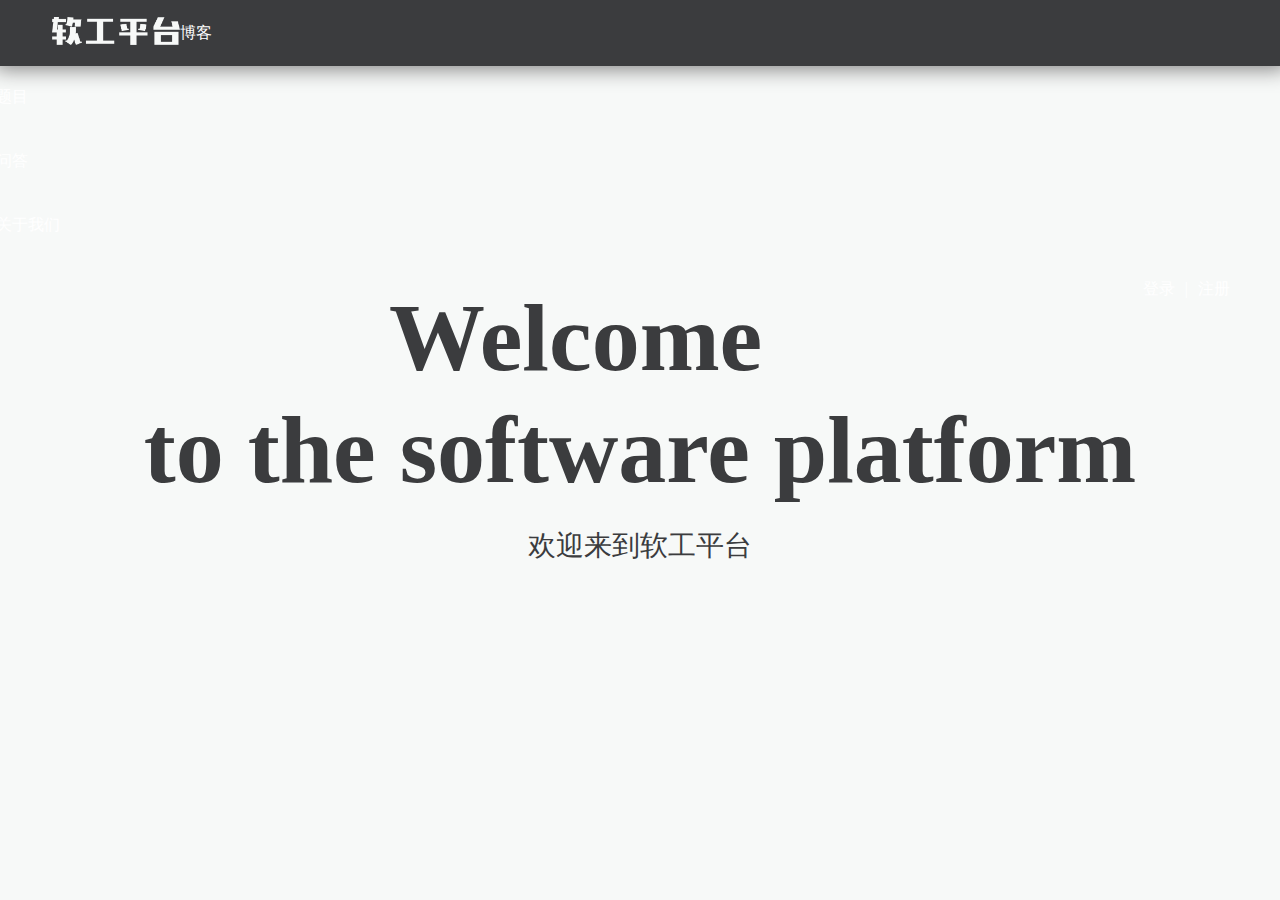
<file: pages/index/index.html>
<!DOCTYPE html>
<html>
	<head>
		<meta charset="utf-8" />
		<title>软工平台</title>
		<link rel="stylesheet" type="text/css" href="index.css" />
		<link rel="stylesheet" type="text/css" href="../../template/css/default.css" />
		<!--<script src="js/vue.js" type="text/javascript" charset="utf-8"></script>-->
	</head>
	<body>
		<div class="header">
			<!-- logo图片在这里设置 -->
			<a href="../index/index.html">
				<!-- 点击logo自动返回主页 -->
				<div class="logo">
				</div>
			</a>
			<div class="bar"><a href="">博客</a></div>
			<div class="bar"><a href="">题目</a></div>
			<div class="bar"><a href="">问答</a></div>
			<div class="bar"><a href="">关于我们</a></div>
			<div class="login">
				<!-- 登录页面跳转点击这里 -->
				<a class="login-in" href="../login/login.html">
					登录
				</a>
				<div class="blank">
					|
				</div>
				<!-- 注册页面跳转点击这里 -->
				<a class="register" href="../register/register.html">
					注册
				</a>
			</div>
		</div>
		<!-- 主页内容自定义 -->
		<div class="content">
			<div id="welcome-en">
				Welcome<br>to the software platform
			</div>
			<div id="welcome-ch">
				欢迎来到软工平台
			</div>
		</div>
	</body>
</html>
</file>
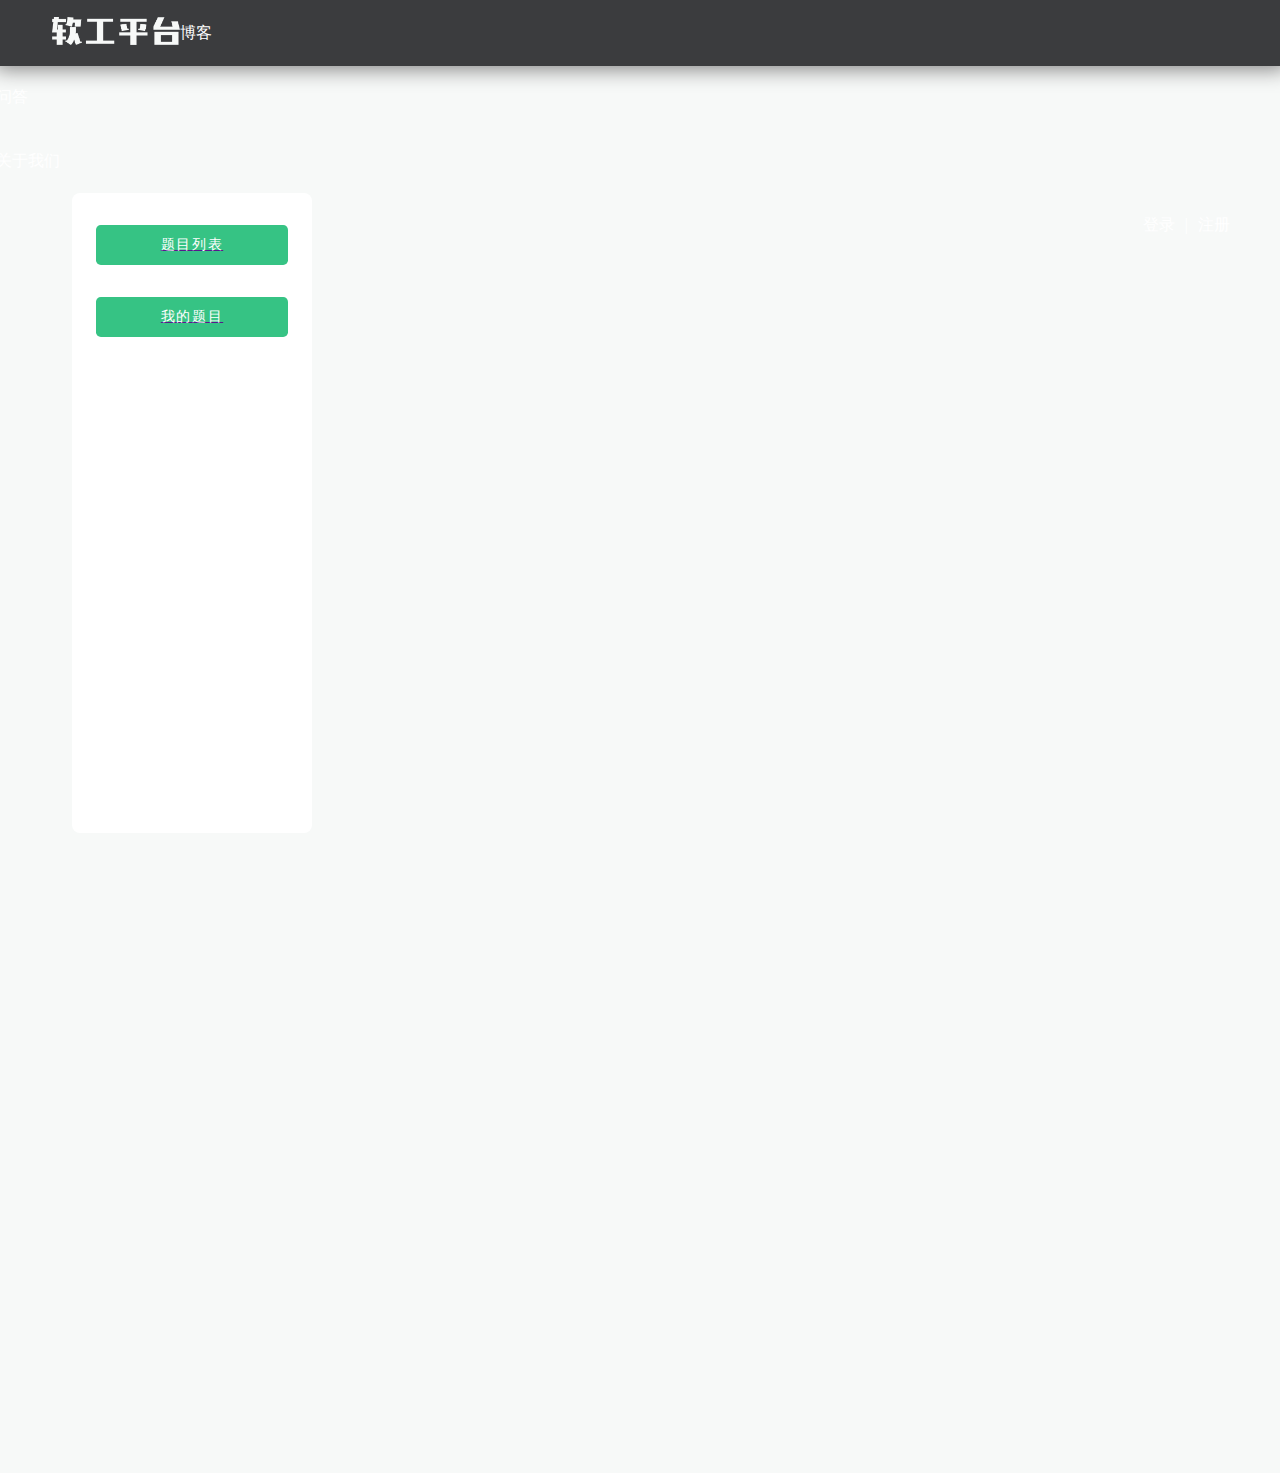
<file: pages/home/home.html>
<!DOCTYPE html>
<html>
	<head>
		<meta charset="utf-8" />
		<title>软工平台</title>
		<link rel="stylesheet" type="text/css" href="home.css" />
		<link rel="stylesheet" type="text/css" href="../../template/css/default.css" />
		<!--<script src="js/vue.js" type="text/javascript" charset="utf-8"></script>-->
	</head>
	<body>
		<div class="header"><!-- logo图片在这里设置 -->
			<a href="../index/index.html"><!-- 点击logo自动返回主页 -->
				<div class="logo"></div></a>
			<div class="bar"><a href="">博客</a></div>
			<div class="bar"><a href="">问答</a></div>
			<div class="bar"><a href="">关于我们</a></div>
			
			<div class="login">
				<!-- 登录页面跳转点击这里 -->
				<a class="login-in" href="../login/login.html">登录</a>
				<div class="blank">|</div>
				<!-- 注册页面跳转点击这里 -->
				<a class="register" href="../register/register.html">注册</a>
			</div>
		</div>
		
		<div class="content">
			<div class="box left">
				<a href=""><div class="button">题目列表</div></a>
				<a href=""><div class="button">我的题目</div></a>
			</div>
			<div class="right">
				<div class="box"></div>
			</div>
		</div>
		
	</body>
</html>
</file>
<file: pages/index/index.css>
/*
设置黑体，苹果电脑默认苹果字体

*/
a{/* 因为所有<a>标签超链接都自带颜色和下划线，所以要去除 */
	color: #FFFFFF;
	text-decoration:none;
}
.header{/* 头部标签设置 */
	background-color: #3b3c3e;
	height: 3.75rem;
	margin: 0 0 0 -1%;
	line-height: 3.75rem;
	width: 102%;/* 为了连贯边框 */
}
.logo{
	height: 1.375rem;
	margin: 1.1875rem 0 1.1875rem 3.5rem;
}
.login{
	float: right;
	margin: 0 4rem 0 0;
	color: white;
}
#login{
	float: left;
}
#register{
	float: left;
}
.blank{
	float: left;
	margin: 0 0.6rem 0 0.6rem;
}
.content{
	margin: 13.5rem 0 0 0;
	text-align: center;
	color: #3B3C3E;
	line-height: 7rem;
}
#welcome-en{
	font-size: 6rem;
	font-weight: 600;
}
#welcome-ch{
	margin: -1rem 0 0 0;
	font-size: 1.75rem;
	
}
</file>
<file: template/css/default.css>
body{
	background-color: #F7F9F8;
}
/* header ------------------------------------------------- */
.header{/* 头部标签设置 */
	background-color: #3b3c3e;
	height: 4rem;
	margin: -0.5rem 0 0 -1%;
	line-height: 4rem;
	width: 102%;/* 为了连贯边框 */
	border: 1px #3b3c3e solid;
	color: #FFFFFF;
	box-shadow: 0 0.1875rem 1.25rem grey;
}
.header a{
	color: #FFFFFF;
	text-decoration:none;
}
/* logo */
.header .logo{/* 在heaer里面的logo位置 */
	float: left;
	height: 2rem;
	width: 8rem;
	margin: 1rem 0 1rem 3.5rem;
	background: url(../../assets/image/软工平台.png) no-repeat;
	background-size: 100%;
}
.logo{/*单独 logo */
	height: 2rem;
	width: 8rem;
	background: url(../../assets/image/软工平台.png) no-repeat;
	background-size: 100%;
}
/* login ----------状态一 */
.header .login{
	float: right;
	margin: 0 3.5rem 0 0;
}
.login .blank{
	float: left;
	margin: 0 0.6rem 0 0.6rem;
}
.login .login-in{
	float: left;
}
.login .register{
	float: left;
}
/* logged ----------状态二 */
.header .logged.{
	float: right;
	margin: 0 3.5rem 0 0;
}
.logged .user-photo{
	float: left;
	height: 2.5rem;
	width: 2.5rem;
	border-radius: 50%;
	background-color: #F7F9F8;
}
.logged .user-name{
	
}
/* header ------------------------------------------------- */
</file>
<file: pages/home/home.css>
.content{
	padding: 3rem 4rem 3rem 4rem;
}
.box{
	background-color: white;
	border-radius: 0.5rem;
}
.left{
	float: left;
	width: 12rem;
	margin: 0 2rem 0 0;
	padding: 0 1.5rem 0 1.5rem;
	height: 40rem;
}
.button{
	width: 12rem;
	height: 2.5rem;
	border-radius: 0.3rem;
	text-align: center;
	line-height: 2.5rem;
	color: white;
	font-size: 0.85rem;
	letter-spacing: 0.1rem;
	margin: 2rem 0 2rem 0;
	background-color: #36c384;
}
.right{
	float: right;
	width: 63.5rem;
	height: 40rem;
	background-color: #F7F9F8;	
}
.search{
	
}
</file>
